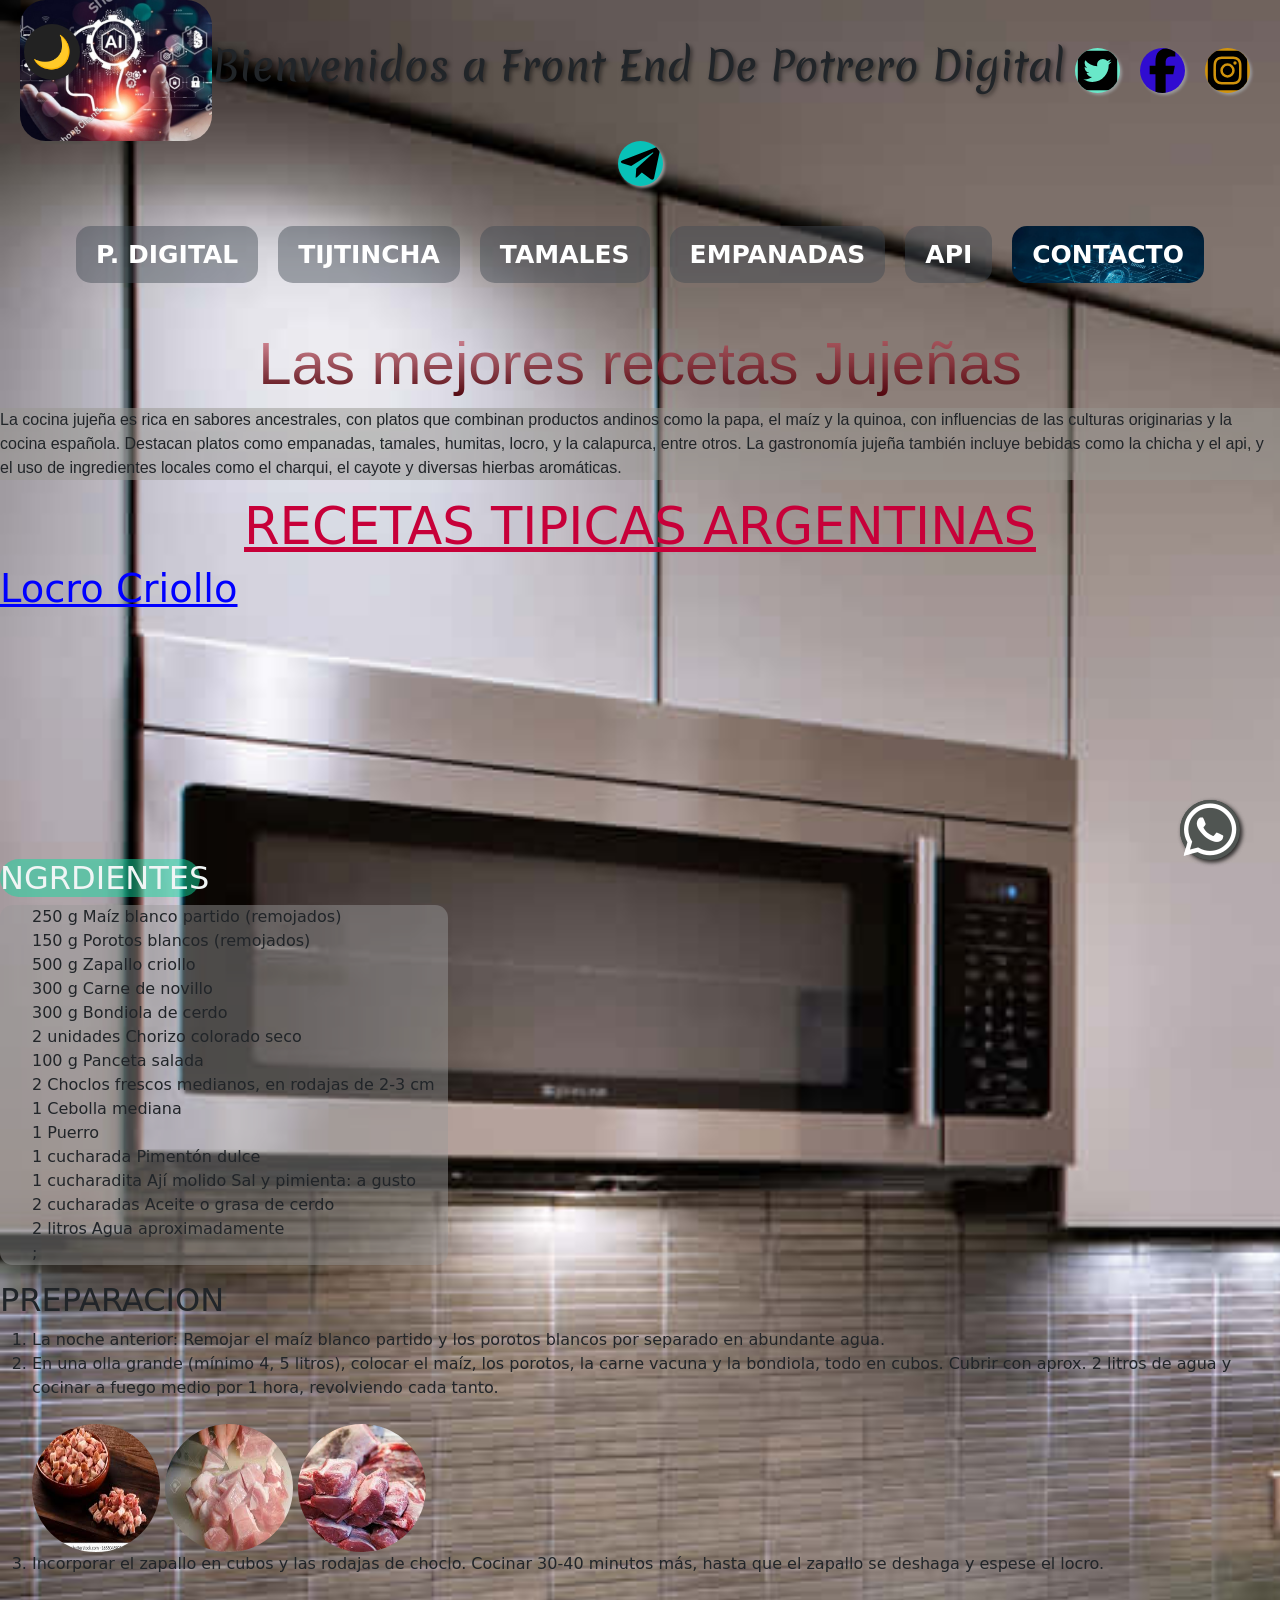
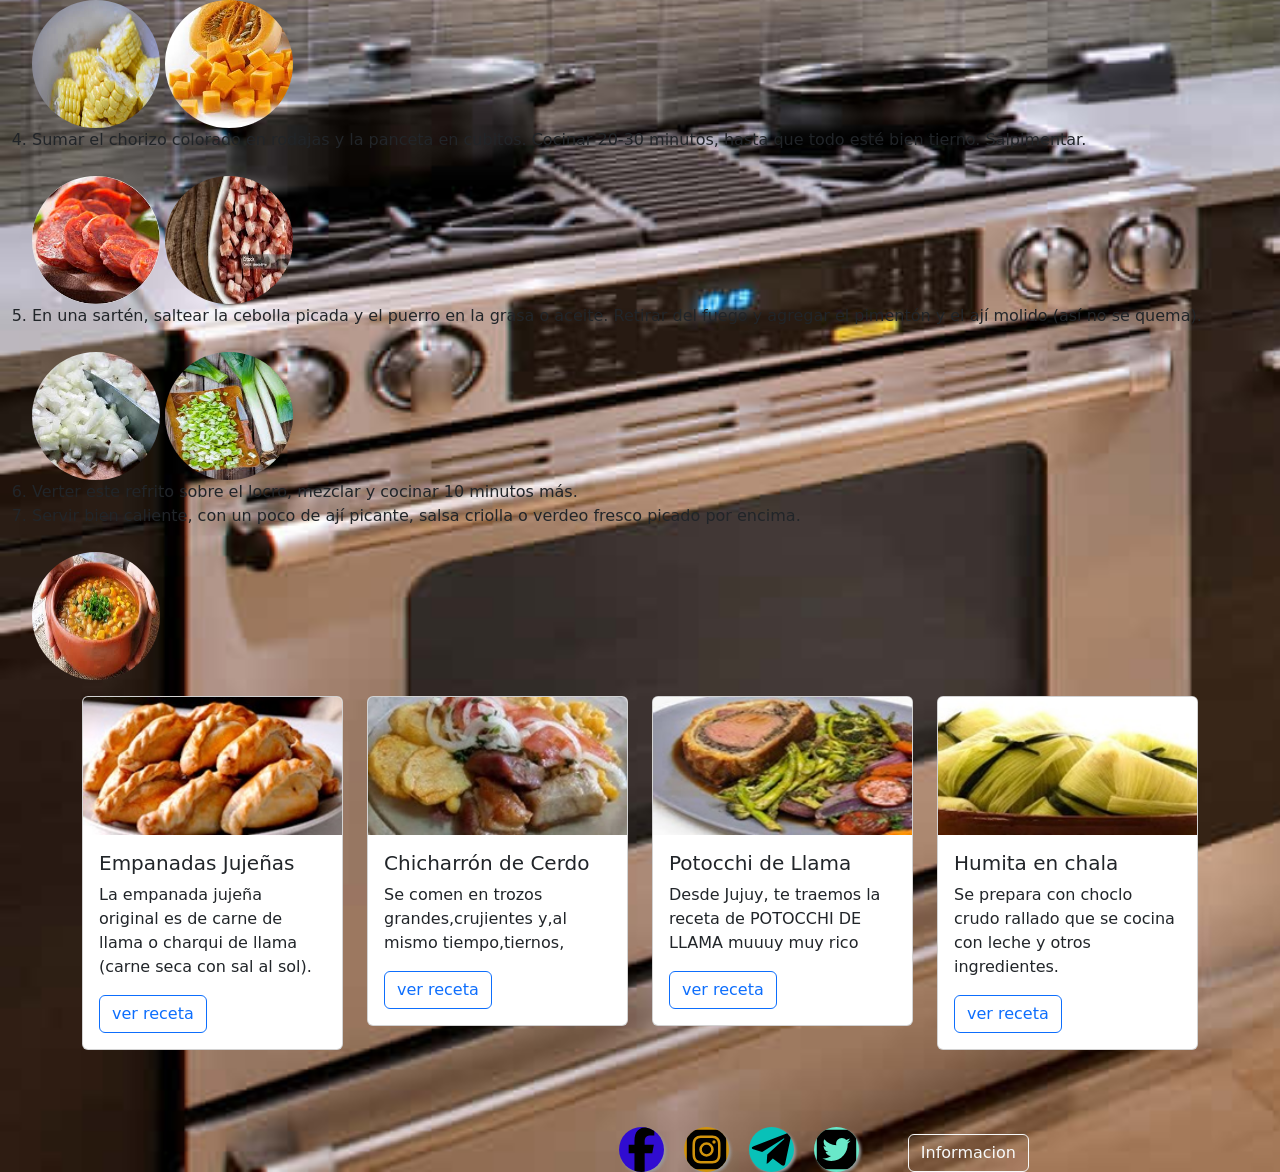
<file: index.html>
<!DOCTYPE html>
<html lang="es" dir="ltr">
  <head>
    <meta charset="utf-8">
    <meta name="viewport" content="width=device-width, initial-scale=1.0">
    <title>INICIO</title>
    <link rel="stylesheet" href="./css/estilo.css">
    <link rel="preconnect" href="https://fonts.googleapis.com">
    <link rel="preconnect" href="https://fonts.gstatic.com" crossorigin>
    <link href="https://fonts.googleapis.com/css2?family=Merienda:wght@300..900&display=swap" rel="stylesheet">
    <link rel="stylesheet" href="https://cdnjs.cloudflare.com/ajax/libs/font-awesome/6.7.2/css/all.min.css">
    <link href="https://cdn.jsdelivr.net/npm/bootstrap@5.3.7/dist/css/bootstrap.min.css" rel="stylesheet" integrity="sha384-LN+7fdVzj6u52u30Kp6M/trliBMCMKTyK833zpbD+pXdCLuTusPj697FH4R/5mcr" crossorigin="anonymous">
     
     <script>
        alert("Bien Venido a las mejores Recetas")
    </script>
  </head>
  <body class="inicio">
    <header class="cabecera">
      <div class="menu">
        <div class="logo">
        <img class="logo" src="./img/ai1.jpg" alt="LOGO">
        </div>
        <div class="titulo">
        <h1>Bienvenidos a Front End De Potrero Digital</h1>
        </div>
        <div class="redes">
        <a href="https://twitter.com/intent/tweet?button_hashtag=WhatsHappening&ref_src=twsrc%5Etfw" target="blank">
        <img class="twitter" src="./img/twitter-square.svg" alt="">
        </a>
        </div><a href="https://wa.me/5492352446634?text=Hola,%20quiero%20más%20información" target="blank" class="float">
        <i class="fa-brands fa-whatsapp"></i>
        </a>
        <a href="https://www.facebook.com/"target="blank">
        <img class=" facebook"src="./img/facebook-f-brands.svg" alt="">
        </a>
        <a href="https://www.instagram.com/security.home.chacabuco" target="blank">
        <img class="instagram" src="./img/instagram-square.svg" alt="">
        </a>
        <a href="https://t.me/+5492352446634?text=Hola,%20quiero%20mas%20informacion" target="blank">
        <img class="telegram" src="./img/telegram-plane.svg" alt="">
        </a>
        </div>
      </div>
    </header>
    <Nav>
       <div class="botones">
      <a class="potrero" href="https://www.potrerodigital.org/"target="blank">P. DIGITAL</a>
      <br>
      <a class="tinjtincha" href="https://www.jujuyalmomento.com/pachamama/como-hacer-tijtincha-y-kalapurca-dos-platos-tipicos-la-pachamama-n156819"target="blank">TIJTINCHA</a>
      <br>
      <a class="tamales" href="https://cocinerosargentinos.com/fiestas/tamales-jujenos"target="blank">TAMALES</a>
      <br>
      <a class="empanadas" href="https://www.clarin.com/recetas/platos-principales/empanadas-jujenas_7_0bqAW64vM8.html"target="blank">EMPANADAS</a>
      <br>
      <a class="api" href="https://cookpad.com/ar/recetas/7660276"target="blank">API</a>
      <br>
      <a class="contacto" href="contacto.html"target="blank">CONTACTO</a>
      <br>
     
      </div>
   </Nav>

   <button id="modo-oscuro-btn" aria-label="Activar modo oscuro">
  🌙
</button>

   <section class="1">
     <div class="intro">
     <div class="titulo1">
       <h2 class="mundo">Las mejores recetas Jujeñas</h2>
     </div>
     <div class="parrafo">
       <p class="por">La cocina jujeña es rica en sabores ancestrales, con platos que combinan productos andinos como la papa, el maíz y la quinoa, con influencias de las culturas originarias y la cocina española. Destacan platos como empanadas, tamales, humitas, locro, y la calapurca, entre otros. La gastronomía jujeña también incluye bebidas como la chicha y el api, y el uso de ingredientes locales como el charqui, el cayote y diversas hierbas aromáticas. </p>
     </div>
          <div class="titulo2">
            <h2 class="recetas">RECETAS TIPICAS ARGENTINAS</h2>
          </div>
     </div>
      </section>
      <section class="receta">
          <h1 class="locro">Locro Criollo</h1>
          <br>
          <iframe class="video" width="360" height="215" src="https://www.youtube.com/embed/FItmfUAMKoU?si=cI8cFQ5x1HbAkrFR" title="YouTube video player" frameborder="0" allow="accelerometer; autoplay; clipboard-write; encrypted-media; gyroscope; picture-in-picture; web-share" referrerpolicy="strict-origin-when-cross-origin" allowfullscreen></iframe>
          <h2 class="ingred">INGRDIENTES</h2>

  <ul class="ingredientes">
     <li class="lista">250 g Maíz blanco partido (remojados)</li>
     <li class="lista">150 g Porotos blancos (remojados)</li>
     <li class="lista">500 g Zapallo criollo</li>
     <li class="lista">300 g Carne de novillo</li>
     <li class="lista">300 g Bondiola de cerdo</li>
     <li class="lista">2 unidades Chorizo colorado seco</li>
     <li class="lista">100 g Panceta salada</li>
     <li class="lista">2 Choclos frescos medianos, en rodajas de 2-3 cm</li>
     <li class="lista">1 Cebolla mediana</li>
     <li class="lista">1 Puerro</li>
     <li class="lista">1 cucharada Pimentón dulce</li>
     <li class="lista">1 cucharadita Ají molido
  Sal y pimienta: a gusto</li>
     <li class="lista">2 cucharadas Aceite o grasa de cerdo</li>
     <li class="lista">2 litros Agua aproximadamente</li>;
   </section>

   <aside class="lista">
    <div class="list">
      <div class="prep">
        <h2 class="preparacion">PREPARACION</h2>
      </div>
      <div class="ol">
<ol>
  <li>La noche anterior:
Remojar el maíz blanco partido y los porotos blancos por separado en abundante agua.</li>
  <li>En una olla grande (mínimo 4, 5 litros), colocar el maíz, los porotos, la carne vacuna y la bondiola, todo en cubos.
Cubrir con aprox. 2 litros de agua y cocinar a fuego medio por 1 hora, revolviendo cada tanto.</li>
<br>


<img class=" img"src="./img/Panceta.jpg" alt="">
<img class=" img"src="./img/Cerdo.jpg" alt="">
<img class=" img"src="./img/Bacuna.jpg" alt="">
  <li>Incorporar el zapallo en cubos y las rodajas de choclo.
Cocinar 30-40 minutos más, hasta que el zapallo se deshaga y espese el locro.</li>
<br>


<img class=" img"src="./img/Choclo.jpg" alt="">
<img class=" img"src="./img/Zapallo.jpg" alt="">
<br>


  <li>Sumar el chorizo colorado en rodajas y la panceta en cubitos.
Cocinar 20-30 minutos, hasta que todo esté bien tierno. Salpimentar.</li>
<br>


<img class=" img"src="./img/Chorizo colorado.jpg" alt="">
<img class="img"src="./img/Panceta salada.jpg" alt="">
<br>

  <li>En una sartén, saltear la cebolla picada y el puerro en la grasa o aceite.
Retirar del fuego y agregar el pimentón y el ají molido (así no se quema).</li>
<br>

<img class=" img"src="./img/Cebolla.jpg" alt="">
<img class=" img"src="./img/Puerro.jpg" alt="">
<br>


  <li>Verter este refrito sobre el locro, mezclar y cocinar 10 minutos más.</li>
  <li>Servir bien caliente, con un poco de ají picante, salsa criolla o verdeo fresco picado por encima.</li>
  <br>
  <img class=" img"src="./img/Locro1.jpg" alt="">

</OL>
    </div>
    </div>

   </aside>
 
   <section>
     <div class="container">
  <div class="row">

    <div class="col-sm-12  col-md-6 col-lg-3 ">
      <div class="card">
    <img src="./img/empanadas.jpg" class="card-img-top" alt="empanadas">
    <div class="card-body">
      <h5 class="card-title">Empanadas Jujeñas</h5>
      <p class="card-text">La empanada jujeña original es de carne de llama o charqui de llama (carne seca con sal al sol).</p>
      <a href="https://www.clarin.com/recetas/platos-principales/empanadas-jujenas_7_0bqAW64vM8.html" target="blank" class="btn btn-outline-primary">ver receta</a>
    </div>
  </div>
    </div>

    <div class="col-sm-12  col-md-6 col-lg-3 ">
      <div class="card">
    <img src="./img/chicharron de cerdo.jpg" class="card-img-top" alt="...">
    <div class="card-body">
      <h5 class="card-title">Chicharrón de Cerdo</h5>
      <p class="card-text">Se comen en trozos grandes,crujientes y,al mismo tiempo,tiernos,</p>
      <a href="https://cookpad.com/ar/recetas/16027702" target="blank" class="btn btn-outline-primary">ver receta</a>
    </div>
  </div>
    </div>

    <div class="col-sm-12  col-md-6 col-lg-3 ">
      <div class="card">
    <img src="./img/potocchi.jpg" class="card-img-top" alt="...">
    <div class="card-body">
      <h5 class="card-title">Potocchi de Llama</h5>
      <p class="card-text">Desde Jujuy, te traemos la receta de POTOCCHI DE LLAMA muuuy muy rico </p>
      <a href="https://cocinerosargentinos.com/carne/potocchi-de-llama" target="blank" class="btn btn-outline-primary">ver receta</a>
    </div>
  </div>
    </div>

    <div class="col-sm-12  col-md-6 col-lg-3 ">
      <div class="card">
    <img src="./img/humita.jpg" class="card-img-top" alt="...">
    <div class="card-body">
      <h5 class="card-title">Humita en chala</h5>
      <p class="card-text">Se prepara con choclo crudo rallado que se cocina con leche y otros ingredientes.</p>
      <a href="https://www.clarin.com/recetas/platos-principales/humita-en-chala_7_2AHlyuhvFk.html?gad_source=1&gad_campaignid=700637465&gclid=CjwKCAjw1dLDBhBoEiwAQNRiQaxnOW3zMMDU0kQ-Wh2S4w5nxcFMTErs3vaZ2Yz6ksnOjqxxFKssORoCwLQQAvD_BwE" target="blank" class="btn btn-outline-primary">ver receta</a>
    </div>
  </div>
    </div>
   </section>

   <footer class="red">
        <div class="pie">
            <div>
            <iframe src="https://www.google.com/maps/embed?pb=!1m18!1m12!1m3!1d3756035.4606499565!2d-68.3245520790165!3d-23.17007675589751!2m3!1f0!2f0!3f0!3m2!1i1024!2i768!4f13.1!3m3!1m2!1s0x9404a1f6e75c0087%3A0x815e91b230ce4e79!2sJujuy!5e0!3m2!1ses!2sar!4v1749147140570!5m2!1ses!2sar" width="360" height="115" style="border:0;" allowfullscreen="" loading="lazy" referrerpolicy="no-referrer-when-downgrade" class="map"></iframe>
        </div>
         <div class="social">
            <a href="https://wa.me/5492352446634?text=Hola,%20quiero%20más%20información" target="blank" class="float">
            <i class="fa-brands fa-whatsapp"></i>
            </a>
            <br>
            <a href="https://www.facebook.com/"target="blank">
            <img class=" facebook"src="./img/facebook-f-brands.svg" alt="">
            </a>
            <br>
            <a href="https://www.instagram.com/security.home.chacabuco" target="blank">
            <img class="instagram" src="./img/instagram-square.svg" alt="">
            </a>
            <br>
            <a href="https://t.me/+5492352446634?text=Hola,%20quiero%20mas%20informacion" target="blank">
            <img class="telegram" src="./img/telegram-plane.svg" alt="">
            </a>
            <br>
            <a href="https://twitter.com/intent/tweet?button_hashtag=WhatsHappening&ref_src=twsrc%5Etfw" target="blank">
            <img class="twitter" src="./img/twitter-square.svg" alt="">
            </a>
            </div>
        <div>
            <button type="button" class="btn btn-outline-light" onclick="autor()">Informacion</button>
            </div>
   </div>
   </footer>


   <script src="https://cdn.jsdelivr.net/npm/bootstrap@5.3.7/dist/js/bootstrap.bundle.min.js" integrity="sha384-ndDqU0Gzau9qJ1lfW4pNLlhNTkCfHzAVBReH9diLvGRem5+R9g2FzA8ZGN954O5Q" crossorigin="anonymous"></script>
   <script src="./js/javascript.js"></script>
   <script>
  document.getElementById('modo-oscuro-btn').addEventListener('click', function() {
    document.body.classList.toggle('modo-oscuro');
  });
</script>

  </body>
</html>
</file>
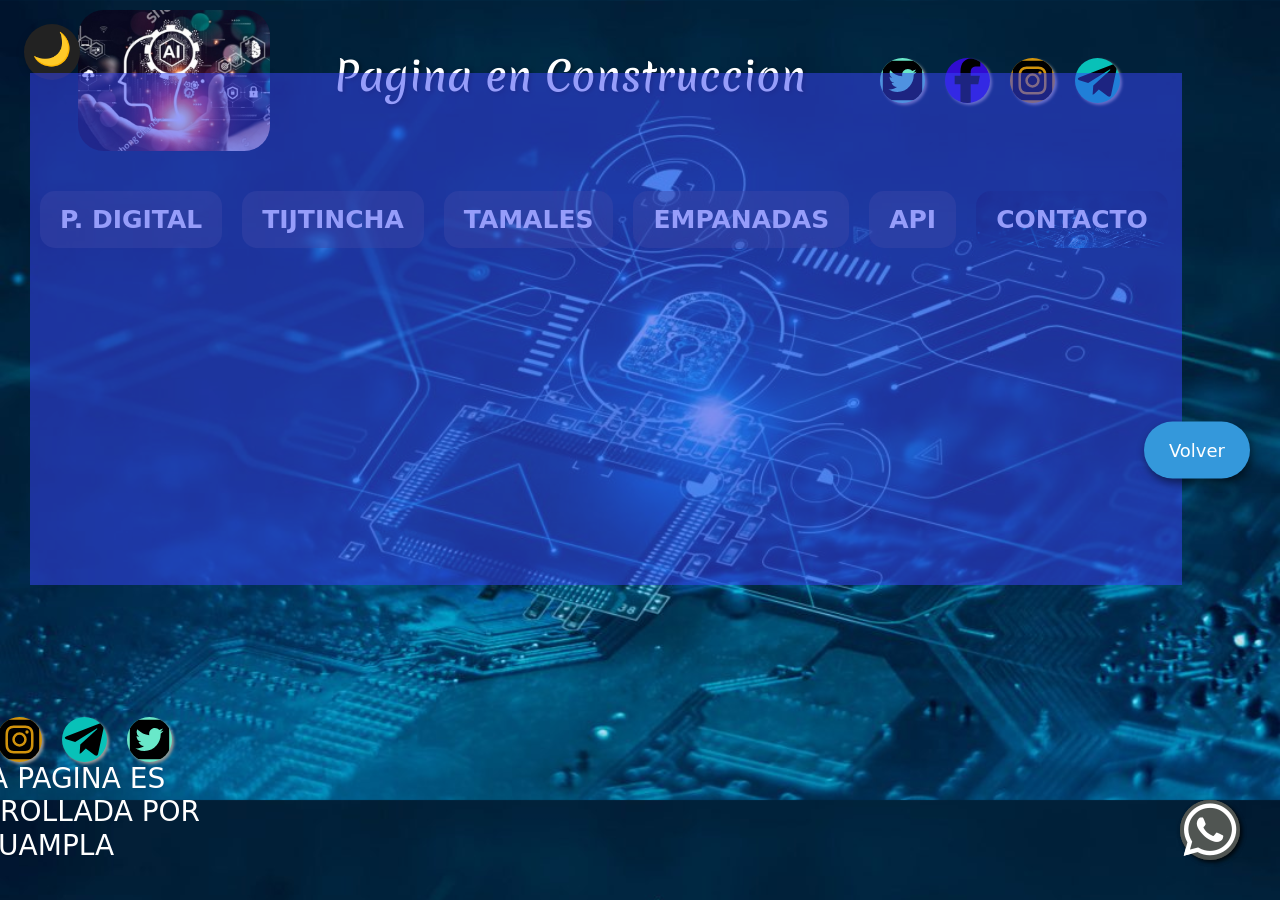
<file: contacto.html>
<!DOCTYPE html>
<html lang="es" dir="ltr">
<head>
  <meta charset="utf-8">
  <meta name="viewport" content="width=device-width, initial-scale=1.0">
  <title>CONTACTO</title>
  <link rel="stylesheet" href="./css/estilo.css">
  <link rel="preconnect" href="https://fonts.googleapis.com">
  <link rel="preconnect" href="https://fonts.gstatic.com" crossorigin>
  <link href="https://fonts.googleapis.com/css2?family=Merienda:wght@300..900&display=swap" rel="stylesheet">
  <link rel="stylesheet" href="https://cdnjs.cloudflare.com/ajax/libs/font-awesome/6.7.2/css/all.min.css">
  <link href="https://cdn.jsdelivr.net/npm/bootstrap@5.3.7/dist/css/bootstrap.min.css" rel="stylesheet" integrity="sha384-LN+7fdVzj6u52u30Kp6M/trliBMCMKTyK833zpbD+pXdCLuTusPj697FH4R/5mcr" crossorigin="anonymous">
     

</head>
<body class="contacto">
  <header class="cabecera">
    <div class="menu">
      <div class="logo">
      <img class="logo" src="./img/ai1.jpg" alt="LOGO">
      </div>
      <div class="tituloC">
      <h1>Pagina en Construccion</h1>
      </div>
      <div class="redes">
      <a href="https://twitter.com/intent/tweet?button_hashtag=WhatsHappening&ref_src=twsrc%5Etfw" target="blank">
      <img class="twitter" src="./img/twitter-square.svg" alt="">
      </a>
      </div><a href="https://wa.me/5492352446634?text=Hola,%20quiero%20más%20información" target="blank" class="float">
      <i class="fa-brands fa-whatsapp"></i>
      </a>
      <a href="https://www.facebook.com/"target="blank">
      <img class=" facebook"src="./img/facebook-f-brands.svg" alt="">
      </a>
      <a href="https://www.instagram.com/security.home.chacabuco" target="blank">
      <img class="instagram" src="./img/instagram-square.svg" alt="">
      </a>
      <a href="https://t.me/+5492352446634?text=Hola,%20quiero%20mas%20informacion" target="blank">
      <img class="telegram" src="./img/telegram-plane.svg" alt="">
      </a>
      </div>
    </div>
  </header>

  <Nav>
     <div class="botones">
    <a class="potrero" href="https://www.potrerodigital.org/"target="blank">P. DIGITAL</a>
    <br>
    <a class="tinjtincha" href="https://www.jujuyalmomento.com/pachamama/como-hacer-tijtincha-y-kalapurca-dos-platos-tipicos-la-pachamama-n156819"target="blank">TIJTINCHA</a>
    <br>
    <a class="tamales" href="https://cocinerosargentinos.com/fiestas/tamales-jujenos"target="blank">TAMALES</a>
    <br>
    <a class="empanadas" href="https://www.clarin.com/recetas/platos-principales/empanadas-jujenas_7_0bqAW64vM8.html"target="blank">EMPANADAS</a>
    <br>
    <a class="api" href="https://cookpad.com/ar/recetas/7660276"target="blank">API</a>
    <br>
    <a class="contacto" href="contacto.html"target="blank">CONTACTO</a>
    <br>
    
    </div>
 </Nav>

 <button id="modo-oscuro-btn" aria-label="Activar modo oscuro">
  🌙

 <section class="const">
  <div class="construccion">

  </div>

 </section>

 <footer class="red">
      <div class="pie">
          <div>
          <iframe src="https://www.google.com/maps/embed?pb=!1m18!1m12!1m3!1d3756035.4606499565!2d-68.3245520790165!3d-23.17007675589751!2m3!1f0!2f0!3f0!3m2!1i1024!2i768!4f13.1!3m3!1m2!1s0x9404a1f6e75c0087%3A0x815e91b230ce4e79!2sJujuy!5e0!3m2!1ses!2sar!4v1749147140570!5m2!1ses!2sar" width="360" height="115" style="border:0;" allowfullscreen="" loading="lazy" referrerpolicy="no-referrer-when-downgrade" class="map"></iframe>
      </div>
       <div class="social">
          <a href="https://wa.me/5492352446634?text=Hola,%20quiero%20más%20información" target="blank" class="float">
          <i class="fa-brands fa-whatsapp"></i>
          </a>
          <br>
          <a href="https://www.facebook.com/"target="blank">
          <img class=" facebook"src="./img/facebook-f-brands.svg" alt="">
          </a>
          <br>
          <a href="https://www.instagram.com/security.home.chacabuco" target="blank">
          <img class="instagram" src="./img/instagram-square.svg" alt="">
          </a>
          <br>
          <a href="https://t.me/+5492352446634?text=Hola,%20quiero%20mas%20informacion" target="blank">
          <img class="telegram" src="./img/telegram-plane.svg" alt="">
          </a>
          <br>
          <a href="https://twitter.com/intent/tweet?button_hashtag=WhatsHappening&ref_src=twsrc%5Etfw" target="blank">
          <img class="twitter" src="./img/twitter-square.svg" alt="">
          </a>
          </div>
      <div>
          <h3 class="desarrollador">ESTA PAGINA ES DESARROLLADA POR JUAMPLA</h3>
          </div>
 </div>
 </footer>

 <a class="btn-volver-flotante" href="index.html"target="blank">Volver</a>

   <script src="https://cdn.jsdelivr.net/npm/bootstrap@5.3.7/dist/js/bootstrap.bundle.min.js" integrity="sha384-ndDqU0Gzau9qJ1lfW4pNLlhNTkCfHzAVBReH9diLvGRem5+R9g2FzA8ZGN954O5Q" crossorigin="anonymous"></script>
   <script src="./js/javascript.js"></script>
   <script>
  document.getElementById('modo-oscuro-btn').addEventListener('click', function() {
    document.body.classList.toggle('modo-oscuro');
  });
</script>



</body>
</html>
</file>
<file: css/estilo.css>
.{
    margin: 0;
    padding: 0;
    box-sizing: border-box;
    font-family: "Merienda", cursive;
    font-size: 80px;

}
@keyframes text {
        0% {
             filter: hue-rotate(0deg);
        }
        100% {
             filter: hue-rotate(360deg);
        }
    }
    .inicio{
    background-image: url(../img/cocina.jpg);
    background-size: cover;
    background-color: grey;
    }
    .contacto{
    background-image: url(../img/seguridad.jpg);
    background-size: cover;
    background-color: #06949d;
    }
    .cabecera{
      display: flex;
      flex-wrap: wrap;
      flex-direction: row;
      align-items: center;
      justify-content: center;
    }
    .menu{
      display: flex;
      flex-wrap: wrap;
      flex-direction: row;
      align-items: center;
      justify-content: center;
    }
    .logo {
      width: 15vw;
      border-radius: 2vw;
      cursor: pointer;
    }
    .logo:hover{
        width: 20vw;
    }
.titulo{
      margin-left: 1,5vw;
      margin-right: 1,5vw;
      font-family: Merienda;
      text-shadow: 2px 2px 4px rgba(0,0,0,0.5);
    }
    .tituloC{
      margin-left: 5vw;
      margin-right: 5vw;
      font-family: Merienda;
      font-size: 2vw;
      text-shadow: 2px 2px 4px rgba(0,0,0,0.5);
    }
    .float:hover{
        background-color: #31e975;
    }
    .fa-whatsapp {
        position: fixed;
        width: 60px;
        height: 60px;
        bottom: 40px;
        right: 40px;
        background-color: #505552;
        color: #FFF;
        border-radius: 50px;
        text-align: center;
        font-size: 30px;
        z-index: 100;
        box-shadow: 2px 2px 4px rgba(0,0,0,0.5);
        }
    .fa-whatsapp:hover{
        background-color: #31e975;
    }
    .btn-volver-flotante {
  position: fixed;
  top: 50%;
  right: 30px;
  transform: translateY(-50%);
  background-color: #3498db;
  color: #fff;
  padding: 15px 25px;
  border-radius: 50px;
  text-decoration: none;
  font-size: 18px;
  box-shadow: 2px 4px 8px rgba(0,0,0,0.5);
  transition: background 0.3s;
  z-index: 999;
}
.btn-volver-flotante:hover {
  background-color: #217dbb;
}

    .facebook{
        margin-left: 10px;
        margin-right: 10px;
        width:45px;
        height: 45px;
        background-color: #300cd1;
        bottom: 40px;
        right: 40px;
        color: #fff;
        border-radius: 50%;
        text-align: center;
        box-shadow: 2px 2px 3px #999;
        z-index: 999;
    }
    .facebook:hover{
        background-color: #3844f5;
    }
    .instagram{
        margin-left: 10px;
        margin-right: 10px;
        width: 45px;
        height: 45px;
        background-color: #d1930c;
        bottom: 40px;
        right: 40px;
        color: #fff;
        border-radius: 50%;
        text-align: center;
        box-shadow: 2px 2px 3px #999;
        z-index: 999;
    }
    .instagram:hover{
        background-color: #c2ec09;
    }
    .telegram{
        margin-left: 10px;
        margin-right: 10px;
        width: 45px;
        height: 45px;
        background-color: #08c1b8;
        bottom: 40px;
        right: 40px;
        color: #fff;
        border-radius: 50%;
        text-align: center;
        box-shadow: 2px 2px 3px #999;
        z-index: 999;
    }
    .telegram:hover{
        background-color: #4c57e9;
    }
    .twitter{
        margin-left: 10px;
        margin-right: 10px;
        width: 45px;
        height: 45px;
        background-color: #69e8c9;
        bottom: 40px;
        right: 40px;
        color: #fff;
        border-radius: 50%;
        text-align: center;
        box-shadow: 2px 2px 3px #999;
        z-index: 999;
    }
    .twitter:hover{
        background-color: #3844f5;
    }
    .fa-whatsapp{
    font-size: 60px;
    }
    .botones{
    display: flex;
    size: 35px;
    font-size: 25px;
    flex-wrap: wrap;  
    margin-top: 40px;
    justify-content: center;
    }
    .botones:hover{
    color: #1c2aec;
}

    .potrero{
    margin-left: 10px;
    margin-right: 10px;
    display: inline-block;
    padding: 10px 20px;
    background-color: #424a5273;
    color: white;
    text-decoration: none;
    border-radius: 15px;
    font-weight: bold;
    transition: background-color 0.3s ease;
    }
    .potrero:hover{
      color: #300cd1;
    }
    .contacto{
    margin-left: 10px;
    margin-right: 10px;
    display: inline-block;
    padding: 10px 20px;
    background-color: #424a5273;
    color: white;
    text-decoration: none;
    border-radius: 15px;
    font-weight: bold;
    transition: background-color 0.3s ease;
    }
    .contacto:hover{
    color: #300cd1;
    }
    .volver{
    margin-left: 10px;
    margin-right: 10px;
    display: inline-block;
    padding: 10px 20px;
    background-color: #424a5273;
    color: white;
    text-decoration: none;
    border-radius: 15px;
    font-weight: bold;
    transition: background-color 0.3s ease;
    }
    .volver:hover{
      color: #300cd1;
    }

    .empanadas{
    margin-left: 10px;
    margin-right: 10px;
    display: inline-block;
    padding: 10px 20px;
    background-color: #424a5273;
    color: white;
    text-decoration: none;
    border-radius: 15px;
    font-weight: bold;
    transition: background-color 0.3s ease;
    }
    .empanadas:hover{
      color: #300cd1;
    }
    .tamales{
    margin-left: 10px;
    margin-right: 10px;
    display: inline-block;
    padding: 10px 20px;
    background-color: #424a5273;
    color: white;
    text-decoration: none;
    border-radius: 15px;
    font-weight: bold;
    transition: background-color 0.3s ease;
    }
    .tamales:hover{
      color: #300cd1;
    }
    .api{
    margin-left: 10px;
    margin-right: 10px;
    display: inline-block;
    padding: 10px 20px;
    background-color: #424a5273;
    color: white;
    text-decoration: none;
    border-radius: 15px;
    font-weight: bold;
    transition: background-color 0.3s ease;
    }
    .api:hover{
    color: #300cd1;
    }
    .tinjtincha{
    margin-left: 10px;
    margin-right: 10px;
    display: inline-block;
    padding: 10px 20px;
    background-color: #424a5273;
    color: white;
    text-decoration: none;
    border-radius: 15px;
    font-weight: bold;
    transition: background-color 0.3s ease;
    }
    .tinjtincha:hover{
    color: #300cd1;
    }
    .const{
    display: flex;
    justify-content: center;
    background-color: #3845f586;
    border: 360dvw;
    width: 90vw;
    height: 40vw;
    margin: auto;
    }
    .mundo{
    text-align: center;
    font-family: Arial, Helvetica, sans-serif;
    font-size: 50px;
    text-decoration: underline;
    margin-top: 45px;
    font-size: 60px;
    background: linear-gradient( rgba(240, 79, 101, 0.467), #4b0108);
    color: transparent;
    background-clip: text;
    -webkit-background-clip: text;
    -moz-background-clip: text;
    animation: text 5s linear infinite;
    }
    .red{
    display: flex;
    flex-wrap: wrap;
    flex-direction: row;
    justify-content: space-around;
    align-items: center;
    justify-content: center;
    }
    .por{
    font-family: Impact, Haettenschweiler, 'Arial Narrow Bold', sans-serif;
    background-color: #99979081;
    
    }
    .recetas {

    text-align: center;
    font-size: 4vw;
    text-decoration: underline;
    color: #C70039;
       
    }
    .receta{
    display: flex;
    flex-direction: column;
    justify-content: space-between;


    }
    .locro {
    
    color: blue;
    text-decoration: underline;
    font-size: 3vw;
    }
    .intro{
    display: flex;
    flex-wrap: wrap;
    flex-direction: column;
    }
    .ingred {
    
    display: flex;
    justify-content: center;
    align-items: center;
    width: 200px;
    color: rgb(240, 245, 245);
    background-color: rgba(15, 219, 158, 0.486);
    border-radius: 3vw;
    }
    .ingredientes{
    list-style-type: none;
    display: flex;
    flex-direction: column;
    justify-content: center;
    width: 35vw;
    background-color: #99999977;
    border-radius: 1vw;
    
    }
    .pie{
    display: flex;
    flex-wrap: wrap;
    justify-content: space-around;
    align-items: center;
    align-items: flex-end;
    justify-content: center;

    }
    .social{
    margin-left: 3vw;
    margin-right: 3vw;
    display: flex;

    }
    .map{
    width: 25vw;
    border-radius: 1vw;
    }
    .video{
    width: 35vw;
    border-radius: 1vw;
    }
    .img{
        width: 10vw;
        height: 10vw;
        border-radius: 50%;
    }
    .img:hover{
        width: 12vw;
    }

    /*preparacion*/

    .list{
        display: flex;
        flex-wrap: wrap;
        flex-direction: column;
        justify-content: flex-end;
        align-items: flex-end;
        flex-direction: row-reverse;
        

        
    }
    .prep{
        display: flex;
        flex-wrap: wrap;
        
      
    }

  .card-img-top{
    width: 5vw;
  }

  /* Botón flotante en esquina inferior derecha */
#modo-oscuro-btn {
  position: fixed;
  top: 24px;
  left: 24px;
  z-index: 1000;
  background: #222;
  color: #fff;
  border: none;
  border-radius: 50%;
  width: 56px;
  height: 56px;
  font-size: 2rem;
  box-shadow: 0 2px 8px rgba(0,0,0,0.15);
  cursor: pointer;
  transition: background 0.3s, color 0.3s;
}

#modo-oscuro-btn:hover {
  background: #444;
}

/* Estilo para modo oscuro */
.modo-oscuro {
  background-color: #181818 !important;
  color: #f8f8f8 !important;
}

.modo-oscuro a,
.modo-oscuro h1,
.modo-oscuro h2,
.modo-oscuro h3,
.modo-oscuro p {
  color: #f8f8f8 !important;
}
</file>
